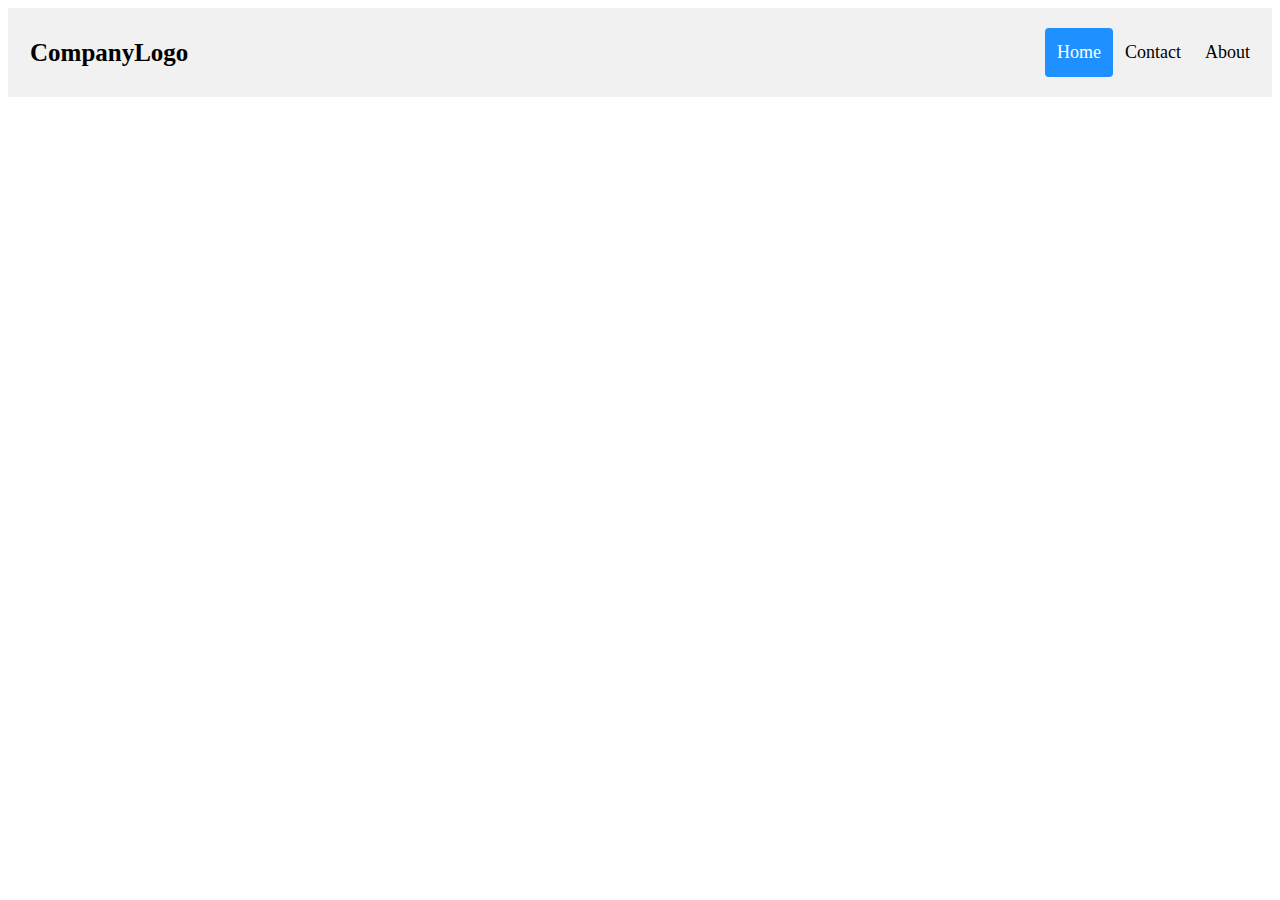
<file: WebSite-Test/index.html>
<!DOCTYPE html>
<html lang="en">
<head>
    <meta charset="UTF-8">
    <meta name="viewport" content="width=device-width, initial-scale=1.0">
    <link rel="stylesheet" href="style.css">
    <title>Document</title>
</head>
<body>
    <div class="header">
        <a href="#default" class="logo">CompanyLogo</a>
        <div class="header-right">
          <a class="active" href="#home">Home</a>
          <a href="#contact">Contact</a>
          <a href="#about">About</a>
        </div>
      </div>
</body>
</html>
</file>
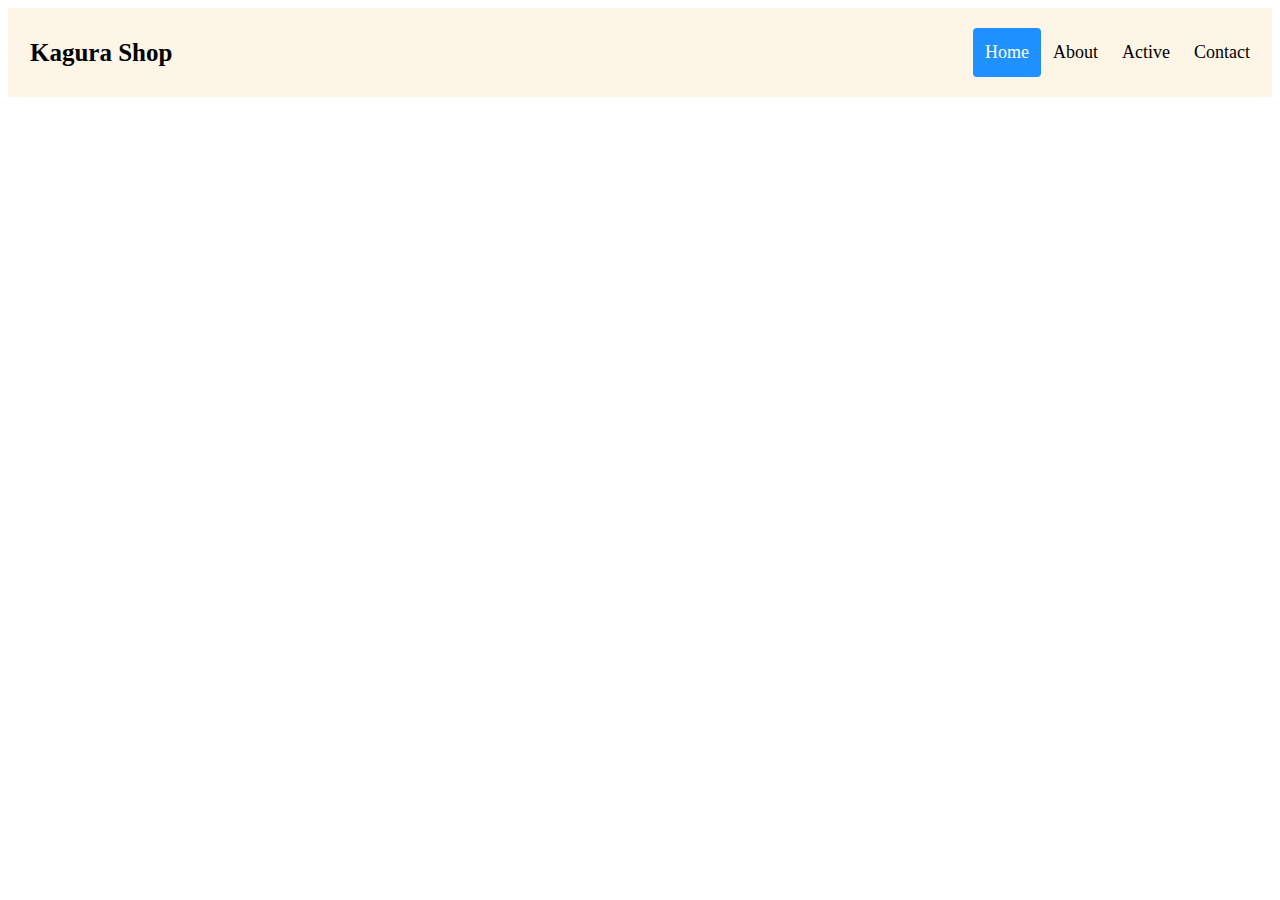
<file: Web Page Project./main.html>
<!DOCTYPE html>
<html lang="en">
<head>
    <meta charset="UTF-8">
    <meta name="viewport" content="width=device-width, initial-scale=1.0">
    <link rel="stylesheet" href="web-style.css">
    <title>Document</title>
</head>
<body>
    <div class="top-bar">
        <a href="#default" class="logo">Kagura Shop</a>
        <div class="top-nav">
            <a class="Active" href="#Home">Home</a>
            <a href="#About">About</a>
            <a href="#Active">Active</a>
          <a href="#Contact">Contact</a>
          </div>
    </div>
</body>
</html>
</file>
<file: WebSite-Test/style.css>
/* Style the header with a grey background and some padding */
.header {
    overflow: hidden;
    background-color: #f1f1f1;
    padding: 20px 10px;
  }
  
  /* Style the header links */
  .header a {
    float: left;
    color: black;
    text-align: center;
    padding: 12px;
    text-decoration: none;
    font-size: 18px;
    line-height: 25px;
    border-radius: 4px;
  }
  
  /* Style the logo link (notice that we set the same value of line-height and font-size to prevent the header to increase when the font gets bigger */
  .header a.logo {
    font-size: 25px;
    font-weight: bold;
  }
  
  /* Change the background color on mouse-over */
  .header a:hover {
    background-color: #ddd;
    color: black;
  }
  
  /* Style the active/current link*/
  .header a.active {
    background-color: dodgerblue;
    color: white;
  }
  
  /* Float the link section to the right */
  .header-right {
    float: right;
  }
  
  /* Add media queries for responsiveness - when the screen is 500px wide or less, stack the links on top of each other */
  @media screen and (max-width: 500px) {
    .header a {
      float: none;
      display: block;
      text-align: left;
    }
    .header-right {
      float: none;
    }
  }
</file>
<file: Web Page Project./web-style.css>
.top-bar {
    overflow: hidden;
    background-color: #FDF5E6;
    padding: 20px 10px;
}

.top-bar a {
    float: left;
    color: black;
    padding: 12px;
    text-align: center;
    text-decoration: none;
    font-size: 18px;
    line-height: 25px;
    border-radius: 4px;
}

.top-bar a.logo {
    font-weight: bold;
    font-size: 25px;
}

.top-bar a:hover {
    background-color: #f1f1f1;
    color: black;
}

.top-bar a.Active {
    background-color: dodgerblue;
    color: white;
}

.top-nav {
    float: right;
}

@media screen and (max-width: 500px) {
    .top-bar {
        float: none;
        text-align: left;
        display: block;
    }
    .top-nav {
        float: none;
    }
}
</file>
